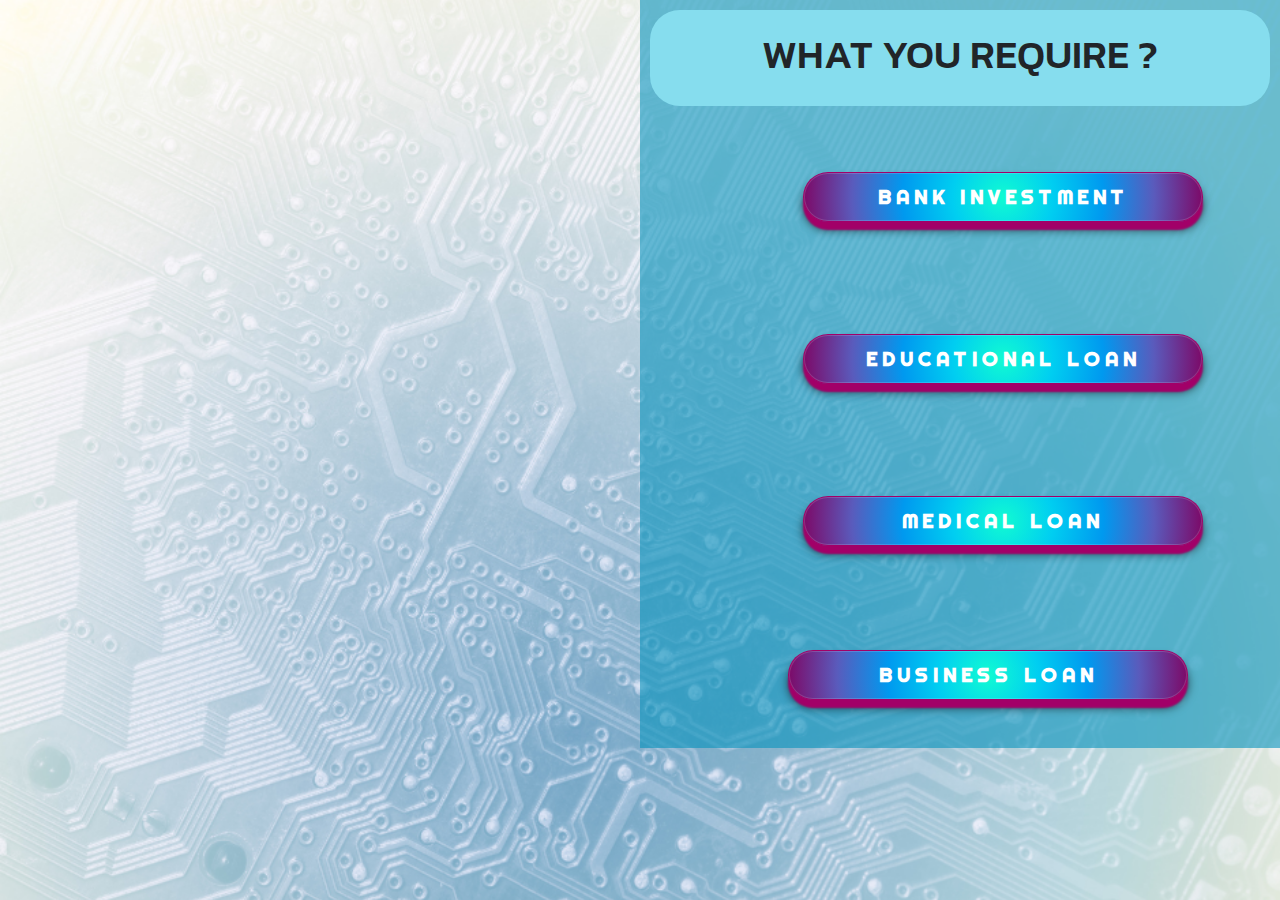
<file: second.html>
<!DOCTYPE html>
<html lang="en">
<head>
 <meta charset="UTF-8">
 <meta http-equiv="X-UA-Compatible" content="IE=edge">
 <meta name="viewport" content="width=device-width, initial-scale=1.0">

 
 <!-- Google Fonts -->
 <link href="https://fonts.googleapis.com/css?family=Montserrat|Ubuntu" rel="stylesheet">

 <link rel="preconnect" href="https://fonts.googleapis.com">
<link rel="preconnect" href="https://fonts.gstatic.com" crossorigin>
<link href="https://fonts.googleapis.com/css2?family=Kanit:wght@600&display=swap" rel="stylesheet">

 <!-- CSS Stylesheets -->
 <link rel="stylesheet" href="https://maxcdn.bootstrapcdn.com/bootstrap/4.0.0/css/bootstrap.min.css" integrity="sha384-Gn5384xqQ1aoWXA+058RXPxPg6fy4IWvTNh0E263XmFcJlSAwiGgFAW/dAiS6JXm" crossorigin="anonymous">
 <link rel="stylesheet" href=" ./css/styles2.css">

 

 <!-- Bootstrap Scripts -->
 <script src="https://code.jquery.com/jquery-3.2.1.slim.min.js" integrity="sha384-KJ3o2DKtIkvYIK3UENzmM7KCkRr/rE9/Qpg6aAZGJwFDMVNA/GpGFF93hXpG5KkN" crossorigin="anonymous"></script>
 <script src="https://cdnjs.cloudflare.com/ajax/libs/popper.js/1.12.9/umd/popper.min.js" integrity="sha384-ApNbgh9B+Y1QKtv3Rn7W3mgPxhU9K/ScQsAP7hUibX39j7fakFPskvXusvfa0b4Q" crossorigin="anonymous"></script>
 <script src="https://maxcdn.bootstrapcdn.com/bootstrap/4.0.0/js/bootstrap.min.js" integrity="sha384-JZR6Spejh4U02d8jOt6vLEHfe/JQGiRRSQQxSfFWpi1MquVdAyjUar5+76PVCmYl" crossorigin="anonymous"></script>
 
 <title> BANK</title>

</head>
<body>

<div class="container-md text-right ">
      <div class="top">
      <h1>WHAT YOU REQUIRE ?</h1>
</div>

	<div class="row">
		<div class="col-6 my-2 ">
                  <a href="  ./dynamic/index.html"> 
            <button class="btn-lg">
                <span class="textOut"></span><b>BANK INVESTMENT</b></span>
                
            </button>
		</div>
		
	</div>
	
	<div class="row">
		<div class="col-6 my-2">
                  <a href="  ./educational.html">   
            <button class="btn-lg ">
                <span class="textOut"><b>EDUCATIONAL LOAN</b></span>
           
            </button>
		</div>
		
	</div>
	
	<div class="row">
		<div class="col-6 my-2">
                  <a href="  ./medical.html">
            <button class="btn-lg">
                <span class="textOut"><b>MEDICAL LOAN</b></span>
            
            </button>
		</div>
		
	</div>
	
	<div class="row ">
		
                  <a href="  ./business.html">
            <button class="btn-lg">
            
                <span class="textOut"><b>BUSINESS LOAN</b></span>
            
                
            </button>
            </a>
           
           
       
      
      
    
</div>

		
        
	
     
          

</div>
</body>
</html>
</file>
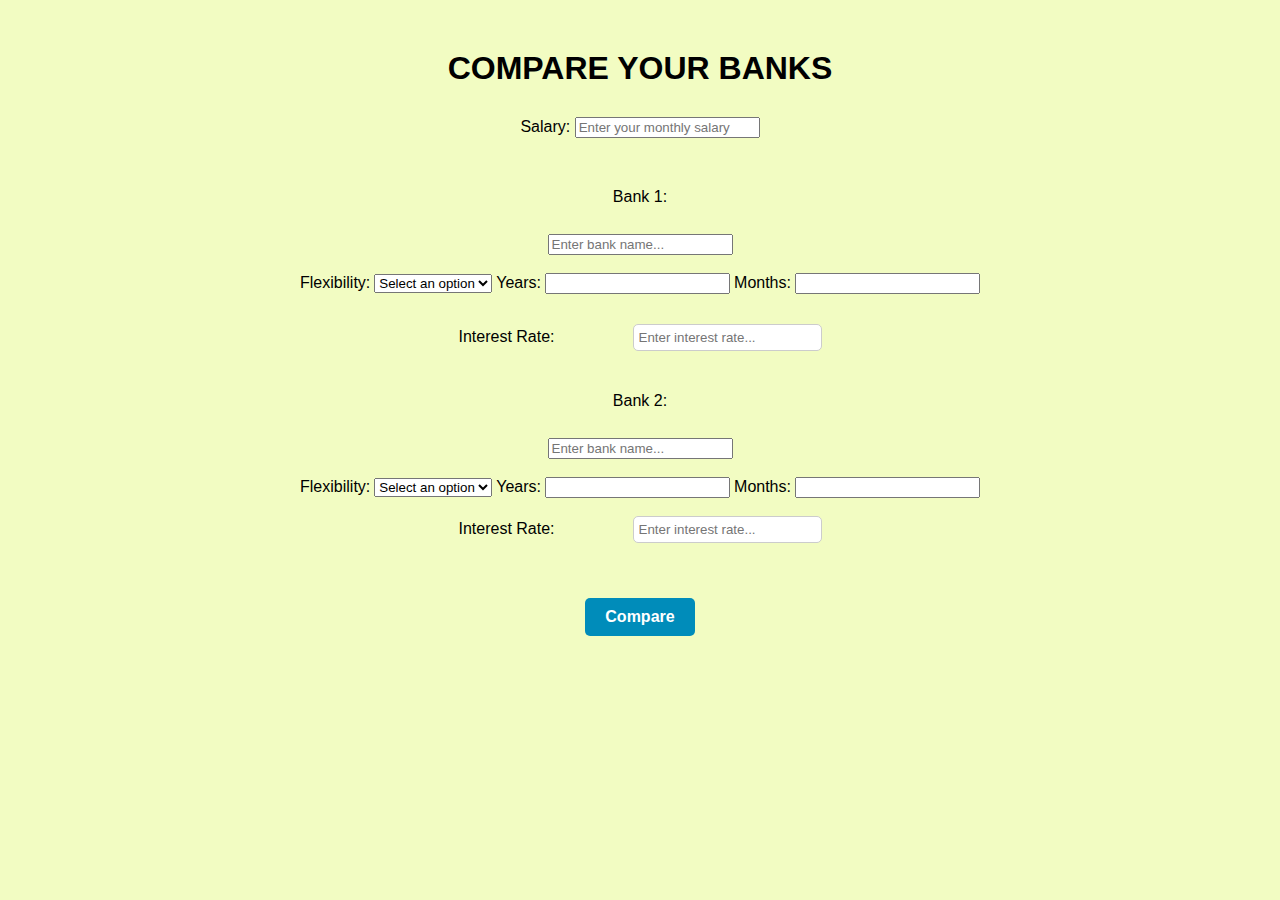
<file: compare/compare.html>
<!DOCTYPE html>
<html>
<head>
	<title>COMPARE YOUR BANKS</title>
	<link rel="stylesheet" type="text/css" href=" ./style.css">
</head>
<body>
	<h1> COMPARE YOUR BANKS</h1>
    <div class="Salary">
        <label for="salary">Salary:</label>
        <input type="text" id="salary" name="personslary" placeholder="Enter your monthly salary">
			 
    </div>
	<form>
		<div class="bank-input">
			<label for="bank1">Bank 1:</label>
            <br>
			<input type="text" id="bank1" name="bank1" placeholder="Enter bank name...">
			 <br>
        
			<div>
                <label>Flexibility:</label>
				<select id="flexibility1" name="flexibility1">
					<option value="">Select an option</option>
					<option value="yes">Yes</option>
					<option value="no">No</option>
				</select>
				<label for="flexibility1_years">Years:</label>
				<input type="number" id="flexibility1_years" name="flexibility1_years">
				<label for="flexibility1_months">Months:</label>
				<input type="number" id="flexibility1_months" name="flexibility1_months">
			</div>
		</div>
            
			<div class="interest-input">
				<label for="interest1">Interest Rate:</label>
				<input type="number" id="interest1" name="interest1" placeholder="Enter interest rate...">
			</div>
		</div>
<br>
<br>





		<div class="bank-input">
			<label for="bank2">Bank 2:</label>
            <br>
			<input type="text" id="bank2" name="bank2" placeholder="Enter bank name...">
			<br>
            
           
            <div>
                <label>Flexibility:</label>
				<select id="flexibility2" name="flexibility2">
					<option value="">Select an option</option>
					<option value="yes">Yes</option>
					<option value="no">No</option>
				</select>
				<label for="flexibility2_years">Years:</label>
				<input type="number" id="flexibility2_years" name="flexibility2_years">
				<label for="flexibility2_months">Months:</label>
				<input type="number" id="flexibility2_months" name="flexibility2_months">
			</div>

<br>
			<div class="interest-input">
				<label for="interest2">Interest Rate:</label>
				<input type="number" id="interest2" name="interest2" placeholder="Enter interest rate...">
			</div>
		</div>
		<button type="button" onclick="compare()">Compare</button>
		<div id="result"></div>
	</form>

	<script src="./index.js"></script>
</body>
</html>
</file>
<file: css/styles2.css>
@import url('https://fonts.googleapis.com/css?family=Kaushan+Script|Lobster+Two|Oleo+Script');
@import url('https://fonts.googleapis.com/css?family=Righteous');
body 
{
  
    height: 100%;
	display: flex;
	align-items: right;
	justify-content: right;
   background-image: url("images/secd.png");
   /* background-repeat: no-repeat; */
    background-size: cover; 
  
}


    
button 
{
 font-family: 'Righteous', cursive;
	width: 400px;
	height: 2.5em;
	border:2px solid white;
	font-size: 50px;
	line-height: 2.5em;
	text-align: center;
	position:relative;
	overflow: hidden;
	letter-spacing:5px;
	
    
}



 .top{
	font-family: "Montserrat-Bold";
	font-weight: bold;
	background-color: rgb(134, 221, 238);
	padding: 20px 4px;
	margin:10px 10px;
	border-radius: 30px;

	text-align: center;
} 


 



 h1
{
       
	font-family: 'Kanit', sans-serif;
}



.container-md{
    background-color: rgb(6, 146, 189,0.6);
		width: 50%;
		height: 50%;
		 
		 
}
 


 
.row{
	margin-left: 2px;
	margin-right: 8px;
  }

 






button span 
{
	 
	width: 100%;
	top: 0;
	left: 0;
	transition: 0.4s ease-in;
}

  
    
 
 

.btn-lg
{
border-radius: 40px ;
background-image: radial-gradient(circle, #11fbd2, #00cef1, #0099ef, #5a5bbc, #7e0664);
box-shadow:0 0 0 1px #a20068 inset, 0 0 0 2px rgba(255,255,255,0.15) inset, 0 8px 2px 0 #a20068, 0 8px 8px 1px rgba(0,0,0,0.5);
margin: 48px;
 

}

.btn:active
{
 box-shadow:0 0 0 1px #9a00cd inset, 0 0 0 1px rgba(255,255,255,0.15) inset, 0 1px 3px 1px rgba(0,0,0,0.3);
 transform: translate(0px,10px);

}

.textIn
{
	font-size: 1.1em;
	background-image: linear-gradient(to bottom, #fd32c9, #eb008a, #cd0055, #a7042a, #7e1606);
	left:100%;
}
 

   button {
	padding: 10px 20px;
	background-color: blue;
	color: white;
	border: none;
	border-radius: 5px;
	transition: transform 0.2s ease-in-out;
  }
  
  button:hover {
	transform: translateY(-5px);
	color: black;
	cursor: pointer;
  }
  
  .row{
	margin-left: 100px;
  }
 

 







/* 
MAKING BUTTONS RESPONSOIVE  HAVE TO CHECK IT ON DIFF SCREEN  (HOLD) */
  /* Styles for screen sizes smaller than 768px */
@media (max-width: 767px) {
      btn-lg {
	  margin: 5px;
	}
  }
  
  /* Styles for screen sizes between 768px and 992px */
  @media (min-width: 768px) and (max-width: 991px) {
      btn-lg {
	  margin: 15px;
	}
  }
  
  /* Styles for screen sizes larger than 992px */
  @media (min-width: 992px) {
      btn-lg {
	  margin: 20px;
	}
  } 


 
  
  
 
  
  


  /* For screens smaller than 576px */
@media (max-width: 576px) {
	.container-md {
	  padding-left: 15px;
	  padding-right: 15px;
	}
	.col-6 {
	  width: 100%;
	}
	.bb {
	  margin-bottom: 20px;
	}
  }
  
  /* For screens between 576px and 768px */
  @media (min-width: 576px) and (max-width: 768px) {
	.container-md {
	  max-width: 750px;
	  padding-left: 15px;
	  padding-right: 15px;
	}
  }
  
  /* For screens between 768px and 992px */
  @media (min-width: 768px) and (max-width: 992px) {
	.container-md {
	  max-width: 970px;
	  padding-left: 15px;
	  padding-right: 15px;
	}
  }
  
  /* For screens larger than 992px */
  @media (min-width: 992px) {
	.container-md {
	  max-width: 1170px;
	}
  }
</file>
<file: compare/style.css>
h1 {
	text-align: center;
	font-family: Arial, sans-serif;
	margin-top: 50px;
}

form {
	display: flex;
	flex-direction: column;
	align-items: center;
	margin-top: 50px;
}

.bank-input {
	display: flex;
	flex-direction: column;
	align-items: center;
	margin-bottom: 30px;
}
 
.Salary{
	text-align: center;
    font-family: Arial, sans-serif;
	margin-top: 30px;
}

.bank-input label {
	font-family: Arial, sans-serif;
	margin-bottom: 10px;
}

.flexibility-input label,
.interest-input label {
	font-family: Arial, sans-serif;
	margin-bottom: 10px;
	display: inline-block;
	width: 150px;
}

.flexibility-input select,
.interest-input input {
	margin-left: 20px;
	padding: 5px;
	border-radius: 5px;
	border: 1px solid #ccc;
	font-family: Arial, sans-serif;
}

button {
	padding: 10px 20px;
	font-size: 16px;
	font-weight: bold;
	background-color: #008CBA;
	color: #fff;
	border: none;
	border-radius: 5px;
	cursor: pointer;
	transition: all 0.3s ease;
	margin-top: 20px;
}

button:hover {
	background-color: #005b7f;
}

#result {
	font-size: 20px;
	font-weight: bold;
	margin-top: 30px;
}

body{
    background-color: rgb(242, 252, 194);
}
</file>
